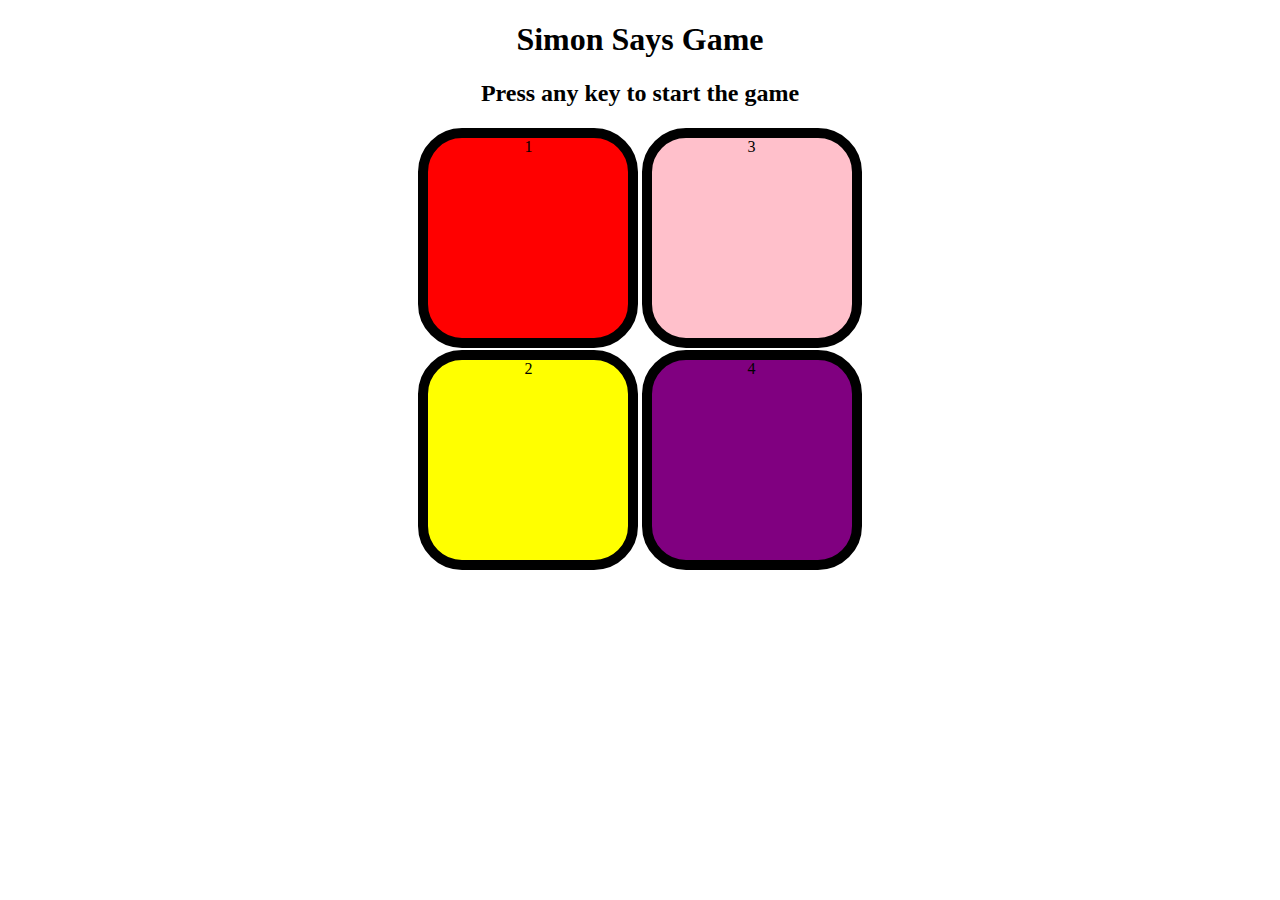
<file: index.html>
<!DOCTYPE html>
<html lang="en">
  <head>
    <meta charset = "UTF-8"/>
    <meta http-equi="X-UA-Compatible" content="IE=edge"/>
    <meta name = "viewport" content="width=device-width, initial-scale=1.0"/>
    <title>Simon Says Game</title>
    <link rel="stylesheet" href="simon.css"/>
</head>
<body>
    <h1>Simon Says Game</h1>
    <h2>Press any key to start the game</h2>
    <div class="btn-container">
        <div class="line-one">
            <div class="btn red" type="button" id="red">1</div>
            <div class="btn yellow" type="button" id="yellow">2</div>
        </div>
        <div class="line-two">
            <div class="btn green" type="button" id="green">3</div>
            <div class="btn purple" type="button" id="purple">4</div>
        </div>
         
    </div>

<script src="simon.js"></script>
</body>
</html>
</file>
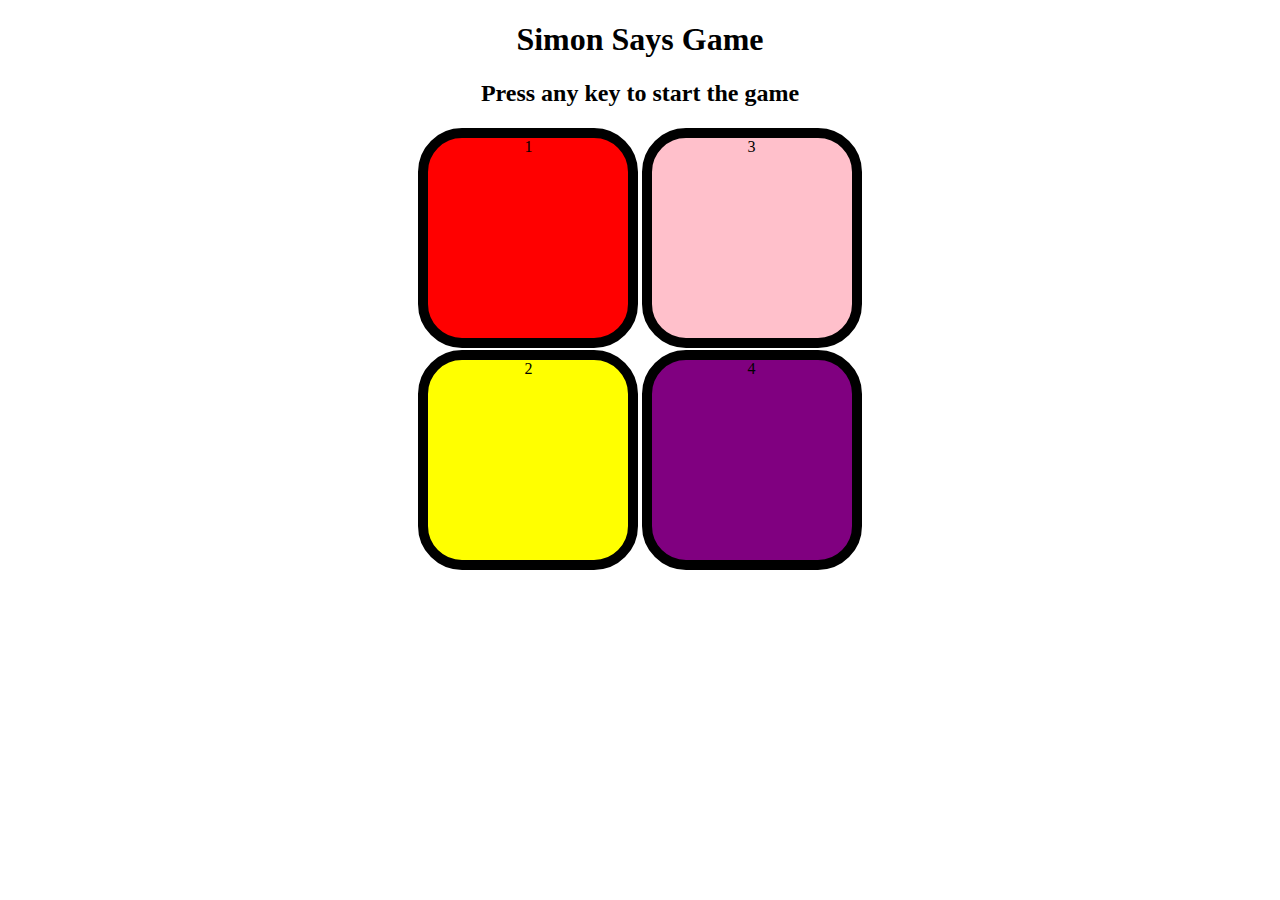
<file: simon.html>
<!DOCTYPE html>
<html lang="en">
  <head>
    <meta charset = "UTF-8"/>
    <meta http-equi="X-UA-Compatible" content="IE=edge"/>
    <meta name = "viewport" content="width=device-width, initial-scale=1.0"/>
    <title>Simon Says Game</title>
    <link rel="stylesheet" href="simon.css"/>
</head>
<body>
    <h1>Simon Says Game</h1>
    <h2>Press any key to start the game</h2>
    <div class="btn-container">
        <div class="line-one">
            <div class="btn red" type="button" id="red">1</div>
            <div class="btn yellow" type="button" id="yellow">2</div>
        </div>
        <div class="line-two">
            <div class="btn green" type="button" id="green">3</div>
            <div class="btn purple" type="button" id="purple">4</div>
        </div>
         
    </div>

<script src="simon.js"></script>
</body>
</html>
</file>
<file: simon.css>
body{
    text-align: center;

}

.btn{
    height:200px;
    width: 200px;
    border-radius: 20%;
    border: 10px solid black;
    margin: .1rem;
}

.btn-container{
    display: flex;
    justify-content: center;
}
.yellow{
    background-color: yellow;
}
.red{
    background-color: red;
}
.purple{
    background-color: purple;
}
.green{
    background-color: pink;
}
.flash{
    background-color: aliceblue;
}
.userflash{
    background-color: black;
}
</file>
